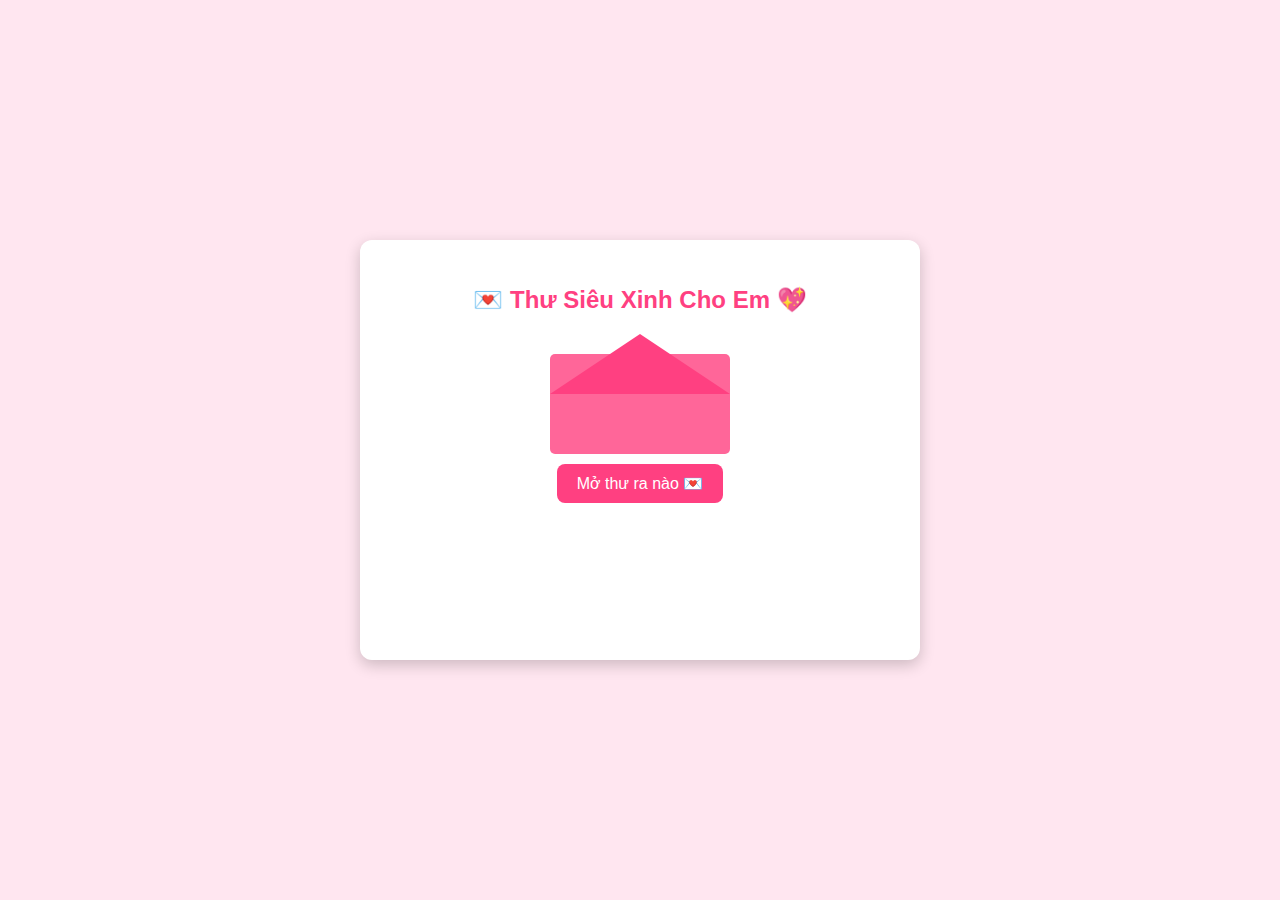
<file: next_page.html>
<!DOCTYPE html>
<html lang="vi">
<head>
    <meta charset="UTF-8">
    <meta name="viewport" content="width=device-width, initial-scale=1.0">
    <title>Thư Siêu Xinhh  💌</title>
    <link rel="stylesheet" href="letter_style.css">
</head>
<body>
    <div class="container" id="container">
        <h1 class="title">💌 Thư Siêu Xinh Cho Em 💖</h1>

        <!-- Envelope -->
        <div class="envelope" id="envelope">
            <div class="flap"></div>
            <div class="body"></div>
            <button class="open_button" onclick="openLetter()">Mở thư ra nào 💌</button>
        </div>

        <!-- Love Letter Inside Envelope -->
        <div class="letter" id="letter">
            <p class="letter_text">
                Gửi công chúa,
                <br><br>
                Anh chỉ muốn nói là... Dù cho sao đi nữa anh vẫn thích em. Chúc em luôn luôn hạnh phúc nha!
                <br><br>
                Cảm ơn em rất nhìu! Iu em vaiii 💕
            </p>
        </div>

        <button class="hug_button" id="hugButton" onclick="sendHugs()">Ôm em 🤗</button>
    </div>

    <script>
        function openLetter() {
            const container = document.getElementById("container");
            const envelope = document.getElementById("envelope");
            const letter = document.getElementById("letter");
            const hugButton = document.getElementById("hugButton");

            // Add "open" class to animate everything
            container.classList.add("open");
            envelope.classList.add("open");
            letter.classList.add("open");
            hugButton.classList.add("open");
        }

        function sendHugs() {
            alert("💖 Tặng em một cái ôm đầy ấm áp! 🤗💞");
        }
    </script>
</body>
</html>
</file>
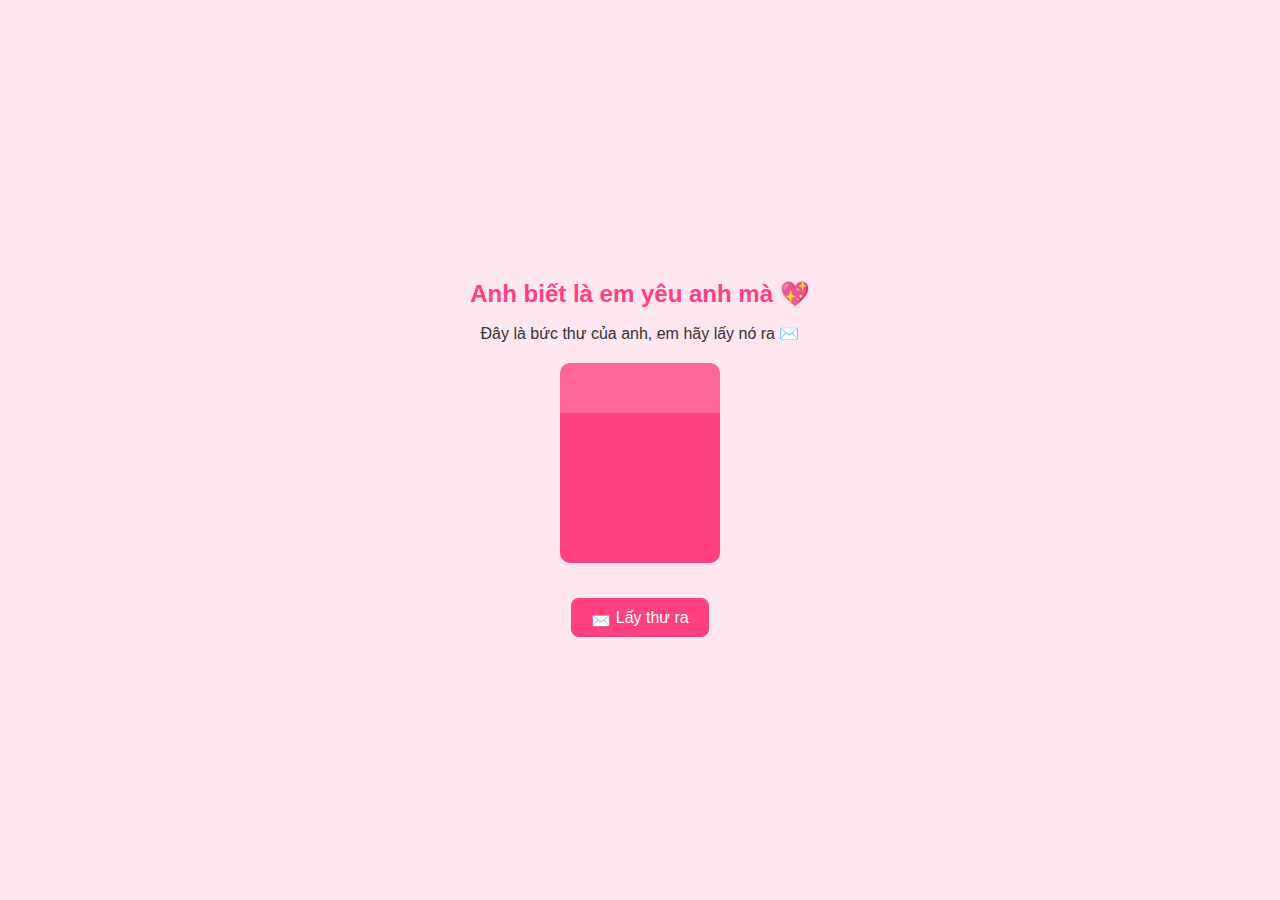
<file: yes_page.html>
<!DOCTYPE html>
<html lang="en">
<head>
    <meta charset="UTF-8">
    <meta name="viewport" content="width=device-width, initial-scale=1.0">
    <title>Thư Tình Cho Em 💌</title>
    <link rel="stylesheet" href="yes_style.css">
</head>
<body>
    <div class="container">
        <!-- First Message -->
        <h1 class="header_text fade-in" id="line1">Anh biết là em yêu anh mà 💖</h1>

        <!-- Second Message (Appears later) -->
        <p class="sub_text hidden fade-in" id="line2">Đây là bức thư của anh, em hãy lấy nó ra ✉️</p>

        <!-- Mailbox with Lid & Letter -->
        <div class="mailbox">
            <div class="mailbox-lid" id="lid"></div>
            <div class="mailbox-body"></div>
            <div class="mailbox-letter hidden" id="letter">💌</div>
        </div>

        <!-- Button to Take the Letter -->
        <button class="take_letter_button hidden fade-in" id="takeLetterBtn" onclick="takeLetter()">📩 Lấy thư ra</button>
    </div>

    <script>
        // Show each text one by one
        setTimeout(() => document.getElementById("line2").classList.remove("hidden"), 1500);
        setTimeout(() => document.getElementById("takeLetterBtn").classList.remove("hidden"), 3000);

        function takeLetter() {
            const letter = document.getElementById("letter");
            const lid = document.getElementById("lid");
            const button = document.getElementById("takeLetterBtn");

            // Lid opens
            lid.classList.add("open-lid");

            // Letter slides out after lid opens
            setTimeout(() => {
                letter.classList.remove("hidden");
                letter.classList.add("slide_out");
            }, 800);

            // Confetti hearts appear
            setTimeout(() => createHearts(), 1200);

            // Hide button & redirect after animation
            setTimeout(() => {
                button.style.display = "none";
                window.location.href = "next_page.html";
            }, 2500);
        }

        function createHearts() {
            for (let i = 0; i < 15; i++) {
                let heart = document.createElement("div");
                heart.className = "heart";
                heart.style.left = Math.random() * 100 + "vw";
                heart.style.animationDuration = Math.random() * 2 + 3 + "s";
                document.body.appendChild(heart);
                setTimeout(() => heart.remove(), 5000);
            }
        }
    </script>
</body>
</html>
</file>
<file: letter_style.css>
/* 🌸 General Styling */
body {
    font-family: 'Poppins', sans-serif;
    background-color: #ffe6f0;
    text-align: center;
    display: flex;
    flex-direction: column;
    align-items: center;
    justify-content: center;
    height: 100vh;
    margin: 0;
}

/* 📦 Container */
.container {
    width: 500px;
    height: 360px;
    background: white;
    padding: 30px;
    border-radius: 12px;
    box-shadow: 0px 5px 15px rgba(0, 0, 0, 0.2);
    text-align: center;
    position: relative;
    overflow: hidden;
    transition: height 1s ease-in-out;
}

/* 💖 Title */
.title {
    font-size: 24px;
    color: #ff4081;
    font-weight: bold;
    margin-bottom: 20px;
}

/* 💌 Envelope */
.envelope {
    width: 180px;
    height: 120px;
    position: relative;
    margin: 0 auto;
    transition: transform 1s ease-in-out;
    z-index: 2;
}

/* ✉️ Envelope Flap */
.flap {
    width: 0;
    height: 0;
    border-left: 90px solid transparent;
    border-right: 90px solid transparent;
    border-bottom: 60px solid #ff4081;
    position: absolute;
    top: 0;
    left: 0;
    transition: transform 0.8s ease-in-out;
    z-index: 3;
}

/* 📩 Envelope Body */
.body {
    width: 180px;
    height: 100px;
    background-color: #ff6699;
    position: absolute;
    bottom: 0;
    left: 0;
    border-radius: 5px;
    z-index: 2;
}

/* 🎀 Open Button */
.open_button {
    margin-top: 130px;
    font-size: 16px;
    padding: 10px 20px;
    border: none;
    border-radius: 8px;
    cursor: pointer;
    background: #ff4081;
    color: white;
    transition: all 0.3s ease;
}

.open_button:hover {
    background: #e03570;
    transform: scale(1.1);
}

/* 📜 Letter Styling (Upgraded) */
.letter {
    width: 460px;
    height: 220px;
    background: linear-gradient(to bottom, #fff8fb, #ffebf3); /* Soft gradient background */
    border: 3px solid #ff4081;
    border-radius: 12px;
    padding: 25px;
    margin-top: 20px;
    box-shadow: 0px 6px 15px rgba(255, 64, 129, 0.4);
    font-size: 18px;
    line-height: 1.8;
    text-align: left;
    opacity: 0;
    transform: translateY(50px);
    transition: all 1s ease-in-out;
    font-family: 'Poppins', sans-serif;
    position: absolute;
    left: 50%;
    transform: translateX(-50%);
    z-index: 1;
    visibility: hidden;
}

/* 🌸 Letter Text Styling */
.letter_text {
    font-style: italic;
    color: #444;
    margin-top: 0px; /* Ensure text starts at the top */
    padding-top: -2px; /* Slight adjustment */
}

/* 💕 Cute Floating Hearts Decoration */
.letter::after {
    content: "💖 💌 💕";
    position: absolute;
    bottom: 5px;
    right: 10px;
    font-size: 20px;
    opacity: 0.7;
    animation: floatHearts 4s infinite alternate ease-in-out;
}

/* ✨ Floating Hearts Animation */
@keyframes floatHearts {
    from { transform: translateY(0); }
    to { transform: translateY(-5px); }
}

/* 💞 Hug Button */
.hug_button {
    display: none;
    font-size: 16px;
    padding: 10px 20px;
    border: none;
    border-radius: 8px;
    cursor: pointer;
    background: #ff4081;
    color: white;
    transition: all 0.3s ease;
    margin: 20px auto 0;
}

.hug_button:hover {
    background: #e03570;
    transform: scale(1.1);
}

/* 💌 Envelope Opens & Disappears, Letter Moves Up */
.open .flap {
    transform: rotateX(180deg);
}

.open .body {
    transform: translateY(-80px);
}

/* Envelope disappears when opened */
.open .envelope {
    opacity: 0;
    visibility: hidden;
}

/* Letter Moves to Center */
.open .letter {
    opacity: 1;
    transform: translateX(-50%) translateY(-120px);
    visibility: visible;
}

/* Show Hug Button */
.open .hug_button {
    display: block;
    opacity: 1;
}
</file>
<file: yes_style.css>
/* 🌸 General Page Styling */
body {
    font-family: 'Poppins', sans-serif;
    background-color: #ffe6f0;
    text-align: center;
    display: flex;
    flex-direction: column;
    align-items: center;
    justify-content: center;
    height: 100vh;
    margin: 0;
    overflow: hidden;
}

/* 🌟 Header Text & Fade-in Effect */
.header_text {
    font-size: 24px;
    color: #ff4081;
    font-weight: bold;
    animation: fadeIn 1.5s ease-in-out;
}

.sub_text {
    font-size: 16px;
    color: #333;
    margin-top: 15px;
    animation: fadeIn 1.5s ease-in-out;
}

/* 💌 Mailbox */
.mailbox {
    position: relative;
    width: 160px;
    height: 200px;
    margin: 20px auto;
}

/* 🏠 Mailbox Lid */
.mailbox-lid {
    width: 160px;
    height: 50px;
    background-color: #ff6699;
    border-radius: 10px 10px 0 0;
    position: absolute;
    top: 0;
    transition: transform 0.6s ease-in-out;
}

/* Open animation for mailbox lid */
.open-lid {
    transform: rotateX(140deg);
}

/* 📦 Mailbox Body */
.mailbox-body {
    width: 160px;
    height: 150px;
    background-color: #ff4081;
    border-radius: 0 0 10px 10px;
    position: absolute;
    bottom: 0;
}

/* ✉️ Letter Inside */
.mailbox-letter {
    width: 110px;
    height: 80px;
    background: white;
    position: absolute;
    bottom: 20px;
    border-radius: 5px;
    box-shadow: 0px 3px 10px rgba(0, 0, 0, 0.2);
    font-size: 30px;
    line-height: 80px;
    text-align: center;
    transition: transform 1.2s ease-in-out;
}

/* 📩 Letter slides out smoothly */
.slide_out {
    transform: translateY(-180px);
}

/* 💕 Button */
.take_letter_button {
    font-size: 16px;
    padding: 10px 20px;
    border: none;
    border-radius: 8px;
    cursor: pointer;
    background: #ff4081;
    color: white;
    transition: all 0.3s ease;
    margin-top: 15px;
}

.take_letter_button:hover {
    transform: scale(1.1);
    background: #e03570;
}

/* ✨ Fade-in Effect */
@keyframes fadeIn {
    from { opacity: 0; transform: translateY(-10px); }
    to { opacity: 1; transform: translateY(0); }
}

/* 👻 Hide Elements Initially */
.hidden {
    opacity: 0;
    visibility: hidden;
    transition: opacity 1s ease-in-out, visibility 1s ease-in-out;
}

/* 🌟 Fade-in for Elements */
.fade-in {
    opacity: 1 !important;
    visibility: visible !important;
}

/* 💖 Heart Confetti Animation */
.heart {
    position: fixed;
    bottom: 0;
    font-size: 20px;
    color: #ff4081;
    animation: floatHearts 5s linear infinite;
}

@keyframes floatHearts {
    0% { transform: translateY(0) scale(0.8); opacity: 1; }
    100% { transform: translateY(-100vh) scale(1.2); opacity: 0; }
}
</file>
